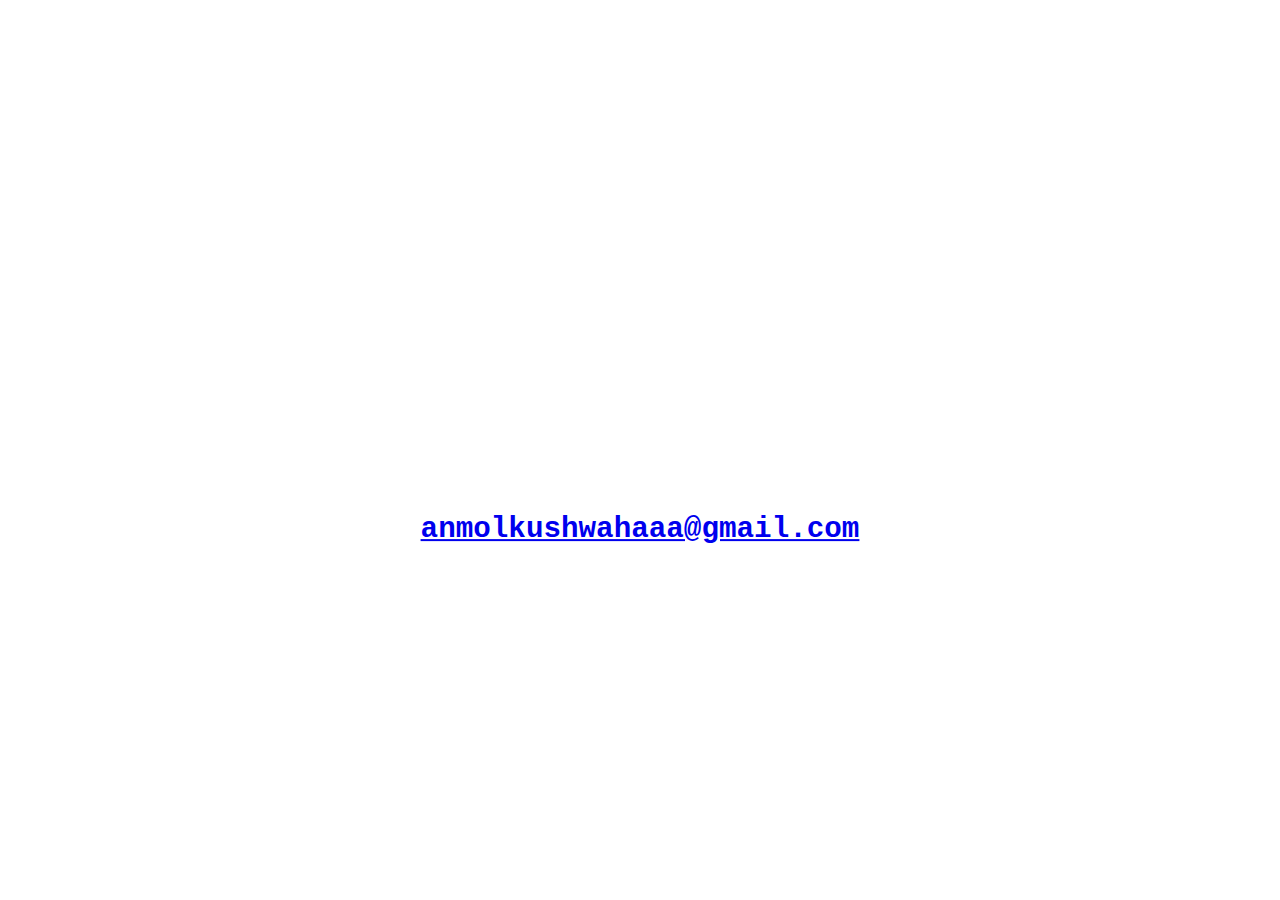
<file: all.html>
<!DOCTYPE html>
<html>
  <head>
    <meta http-equiv="Content-Type" content="text/html; charset=UTF-8">
    <style>
body, html {
  height: 100%;
  margin: 0;

.bgimg {
  background-image: url('https://www.w3schools.com/w3images/forestbridge.jpg');
  height: 100%;
  background-position: center;
  background-size: cover;
  position: relative;
  color: white;
  font-family: "Courier New", Courier, monospace;
  font-size: 25px;
}

.topleft {
  position: absolute;
  top: 0;
  left: 16px;
}

.bottomleft {
  position: absolute;
  bottom: 0;
  left: 16px;
}

.middle {
  position: absolute;
  top: 50%;
  left: 50%;
  transform: translate(-50%, -50%);
  text-align: center;
}

hr {
  margin: auto;
  width: 40%;
}
</style>
</head><body>

<div class="bgimg">
  
  <div class="middle">
    <h3>Down For Maintenance</h3>
     <h5>Sorry for Inconvenience </h5>
        <h3>Please Contact Admin: 
          <a href="mailto:anmolkushwahaaa@gmail.com">anmolkushwahaaa@gmail.com</a>
        </h3>
  </div>
</div>




</body></html>
</file>
